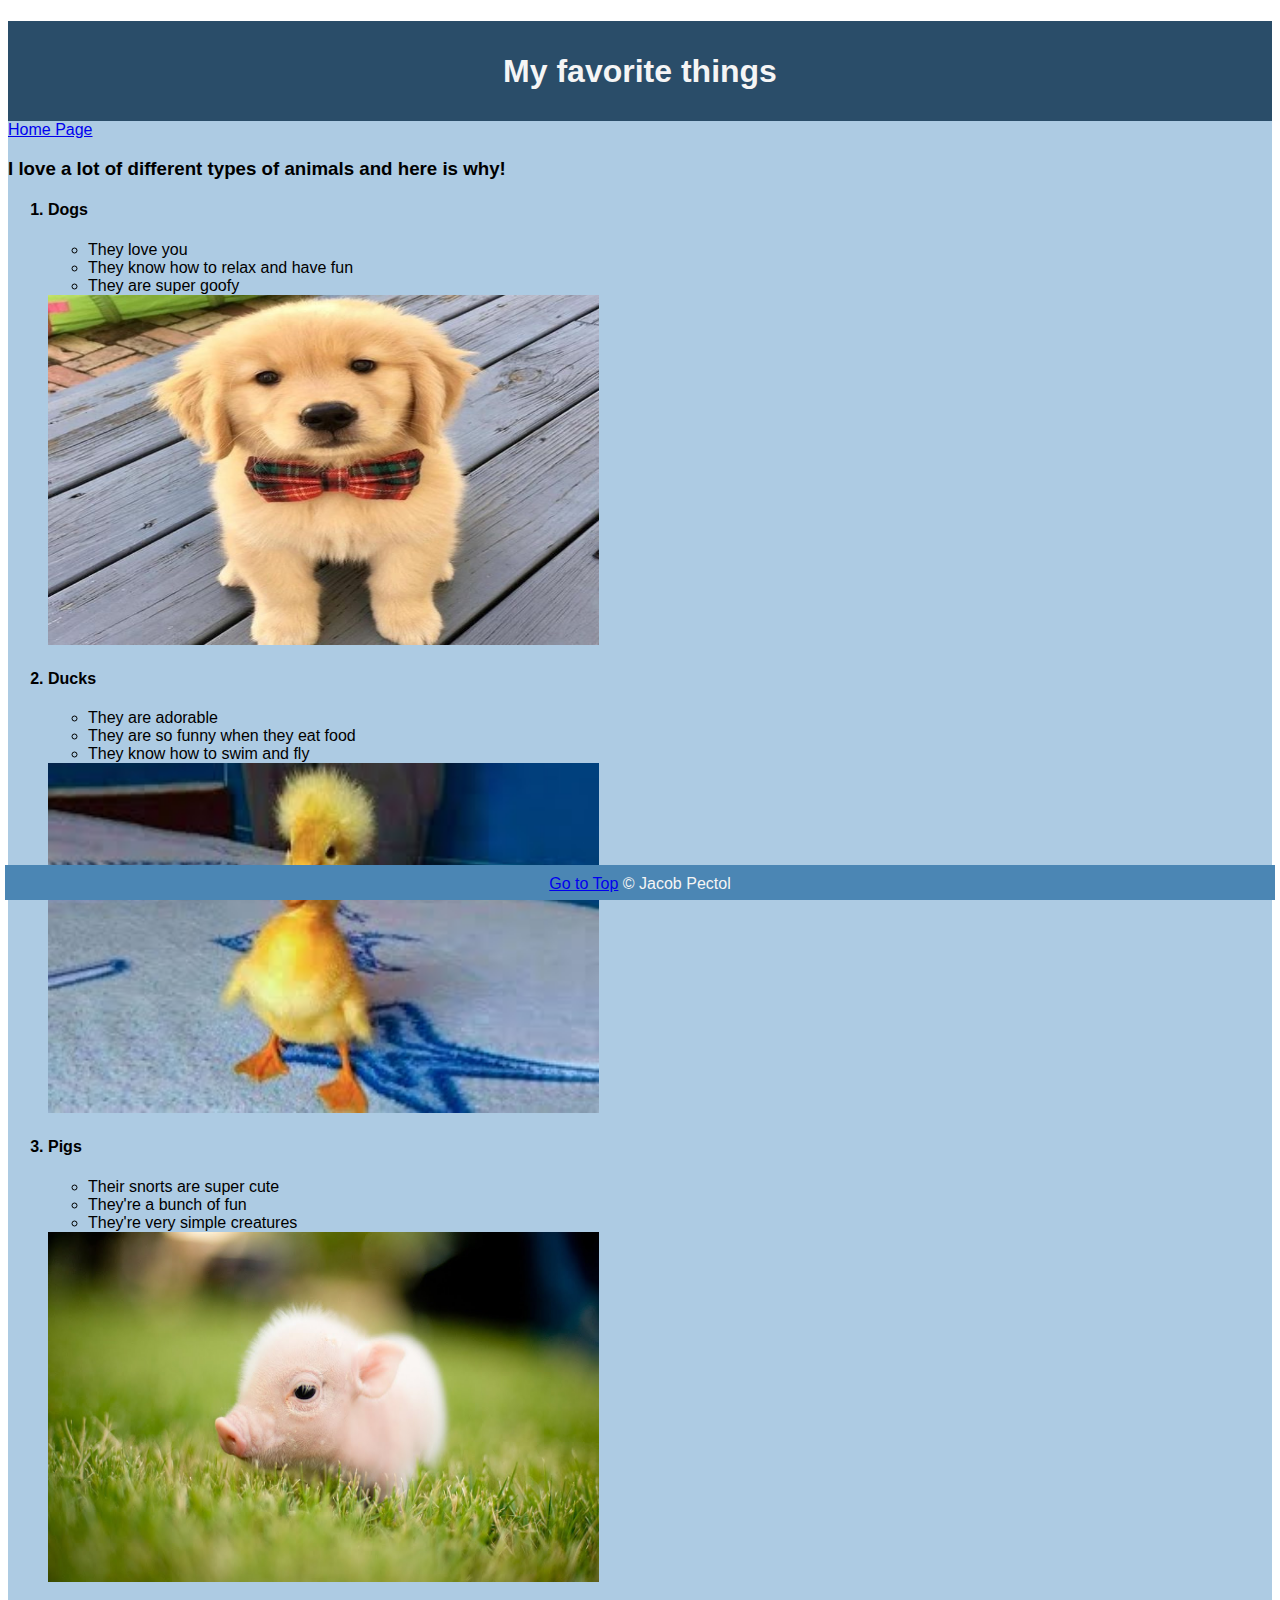
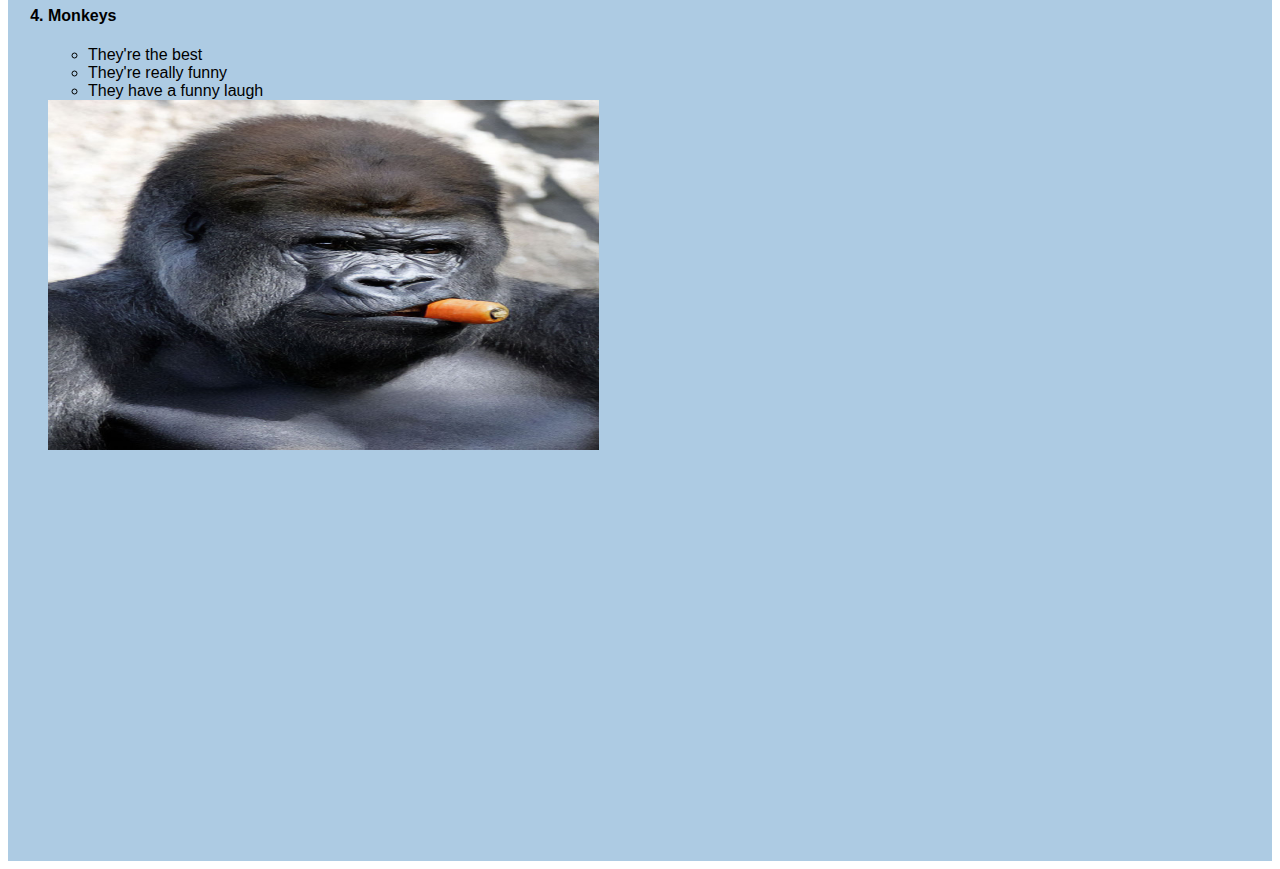
<file: scratch.html>
<!DOCTYPE html>
<html lang="en">
<head>
    <meta charset="UTF-8">
    <meta http-equiv="X-UA-Compatible" content="IE=edge">
    <meta name="viewport" content="width=device-width, initial-scale=1.0">
    <title>Scratch Page</title>

    <link rel="stylesheet" href="css/scratch.css">
    
</head>
<body>
    <div class="common header">
    <h1 class= "common header" id="Top">My favorite things</h1> 
    </div>
   <div class="common mainbody">
    <a href="http://127.0.0.1:5500/index.html">Home Page</a>
    <h3 style="font-weight: bold;">I love a lot of different types of animals and here is why!</h3>
    <ol>
       <h4><li>Dogs</li> </h4> 
                <ul>
                    <li>They love you</li>
                    <li>They know how to relax and have fun</li>
                    <li>They are super goofy</li>
                </ul>
            <img  class="img" src="./assets/img/Dog.jpg" alt="Dog">
        <h4><li>Ducks</li></h4>
            <ul>
                <li>They are adorable</li>
                <li>They are so funny when they eat food</li>
                <li>They know how to swim and fly</li>
            </ul>
            <img  class="img" src="./assets/img/Duck.jpg" alt="Duck">
        <h4><li>Pigs</li></h4>
            <ul>
                <li>Their snorts are super cute</li>
                <li>They're a bunch of fun</li>
                <li>They're very simple creatures</li>
            </ul>
            <img  class="img" src="./assets/img/Pig.jpg" alt="Pig">
        <h4><li>Monkeys</li></h4>
            <ul>
                <li>They're the best</li>
                <li>They're really funny</li>
                <li>They have a funny laugh</li>
            </ul>
            <img  class="img" src="./assets/img/Monkey.jpg" alt="">
    </ol>    
    
    
    <iframe class= "common mainbody" width="560" height="315" src="https://www.youtube.com/embed/hjjDh2NOup4" title="YouTube video player" frameborder="0" allow="accelerometer; autoplay; clipboard-write; encrypted-media; gyroscope; picture-in-picture; web-share" allowfullscreen></iframe>
    <div class='tableauPlaceholder' id='viz1681351931545' style='position: relative'><noscript><a href='#'><img alt='Shelter Animals Count ' src='https:&#47;&#47;public.tableau.com&#47;static&#47;images&#47;Sh&#47;ShelterAnimalsCountIntakeandOutcomes&#47;ShelterAnimalsCount&#47;1_rss.png' style='border: none' /></a></noscript><object class='tableauViz'  style='display:none;'><param name='host_url' value='https%3A%2F%2Fpublic.tableau.com%2F' /> <param name='embed_code_version' value='3' /> <param name='site_root' value='' /><param name='name' value='ShelterAnimalsCountIntakeandOutcomes&#47;ShelterAnimalsCount' /><param name='tabs' value='no' /><param name='toolbar' value='yes' /><param name='static_image' value='https:&#47;&#47;public.tableau.com&#47;static&#47;images&#47;Sh&#47;ShelterAnimalsCountIntakeandOutcomes&#47;ShelterAnimalsCount&#47;1.png' /> <param name='animate_transition' value='yes' /><param name='display_static_image' value='yes' /><param name='display_spinner' value='yes' /><param name='display_overlay' value='yes' /><param name='display_count' value='yes' /><param name='language' value='en-US' /></object></div>                <script type='text/javascript'>                    var divElement = document.getElementById('viz1681351931545');                    var vizElement = divElement.getElementsByTagName('object')[0];                    vizElement.style.width='950px';vizElement.style.height='1027px';                    var scriptElement = document.createElement('script');                    scriptElement.src = 'https://public.tableau.com/javascripts/api/viz_v1.js';                    vizElement.parentNode.insertBefore(scriptElement, vizElement);                </script>
<br>
<br>
<br>
<br>
</div>
<div class="common footer">
<a href="#Top">Go to Top</a>
&copy; Jacob Pectol
</div>
</body>
</html>
</file>
<file: css/scratch.css>
.common{
    font-family: 'Lucida Sans', 'Lucida Sans Regular', 'Lucida Grande', 'Lucida Sans Unicode', Geneva, Verdana, sans-serif;
    text-align: left;
}
.header{
    height: 100px;
    background-color: #2a4d69;
    color: whitesmoke;
    line-height: 100px;
    text-align: center;
}
.mainbody{
    background-color: #adcbe3;
}

.footer{
    height: 25px;
    background-color:#4b86b4;
    color: whitesmoke;
    position: fixed;
    bottom: 0px;
    right: 5px;
    left: 5px;
    padding-top: 10px;
    text-align: center;
}
img{
    width: 45%;
    border: 0cap;
    margin-left: auto;
    margin-right: auto;
    height: 350px;
}
</file>
